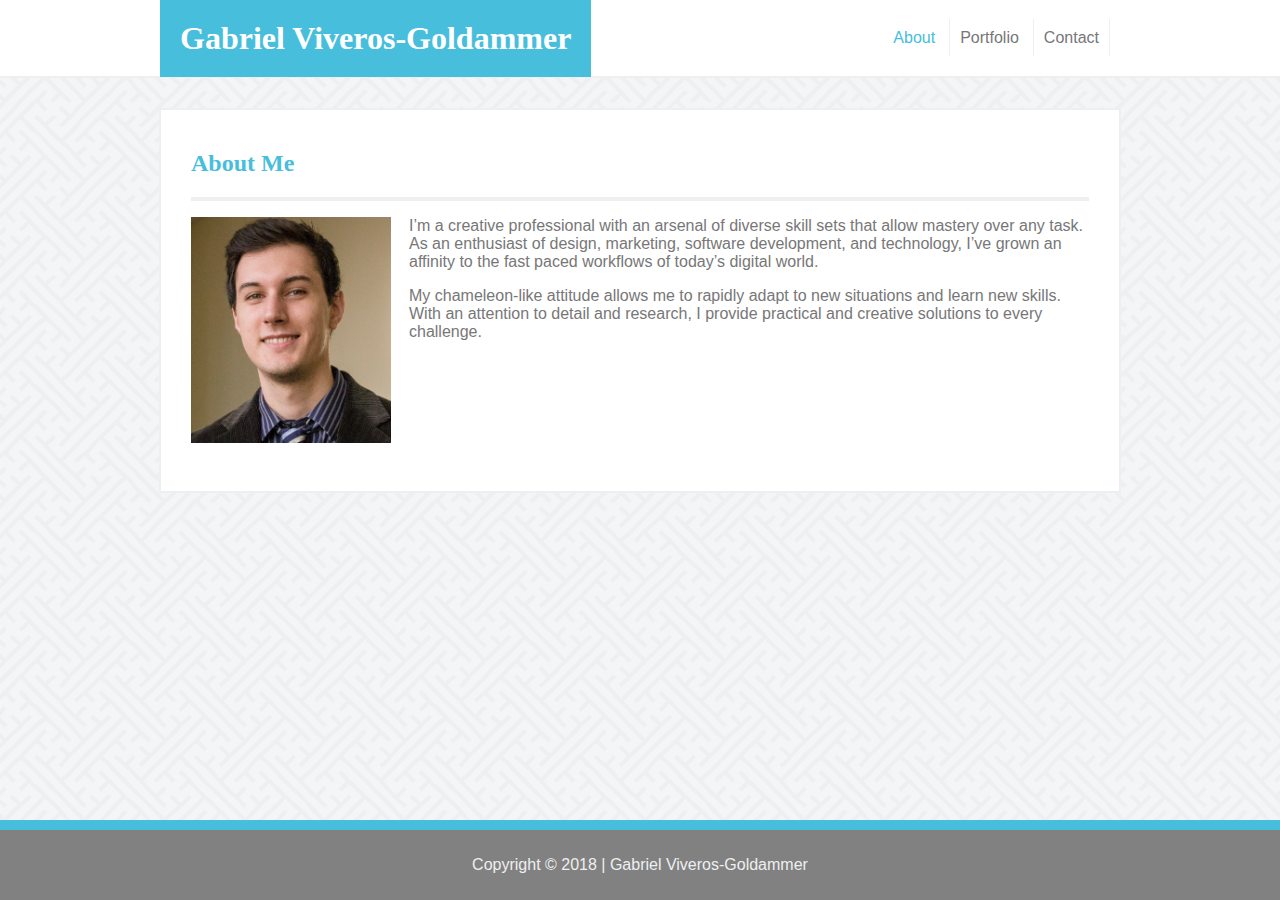
<file: index.html>
<!DOCTYPE html>
<html lang="en">

<head>
    <meta charset="UTF-8">
    <meta name="viewport" content="width=device-width, initial-scale=1.0">
    <meta http-equiv="X-UA-Compatible" content="ie=edge">
    <title>GVG | About</title>
    <link rel="stylesheet" type="text/css" href="assets/css/style.css">
    <link rel="icon" type="image/png" sizes="96x96" href="assets/images/favicon-96x96.png">
</head>

<body>
    <header>
        <div>
            <h1>Gabriel Viveros-Goldammer</h1>
            <nav>
                <ul>
                    <li>
                        <a href="index.html" class="active">About</a>
                    </li>
                    <li>
                        <a href="portfolio.html">Portfolio</a>
                    </li>
                    <li>
                        <a href="contact.html">Contact</a>
                    </li>
                </ul>
            </nav>
        </div>
    </header>

    <main>
        <section>
            <h2>About Me</h2>
            <hr/>
            <p>
                <img src="assets/images/Gabriel Fairway Picture.JPG" alt="Gabriel Viveros-Goldammer" style="width:200px;" class="float-left">I’m a creative professional with an arsenal of diverse skill sets that allow mastery over any task. As an
                enthusiast of design, marketing, software development, and technology, I’ve grown an affinity to the fast
                paced workflows of today’s digital world.</p>
            <p>My chameleon-like attitude allows me to rapidly adapt to new situations and learn new skills. With an attention
                to detail and research, I provide practical and creative solutions to every challenge.</p>
        </section>
    </main>

    <footer>
        <div>
            <p>Copyright © 2018 | Gabriel Viveros-Goldammer</p>
        </div>
    </footer>
</body>

</html>
</file>
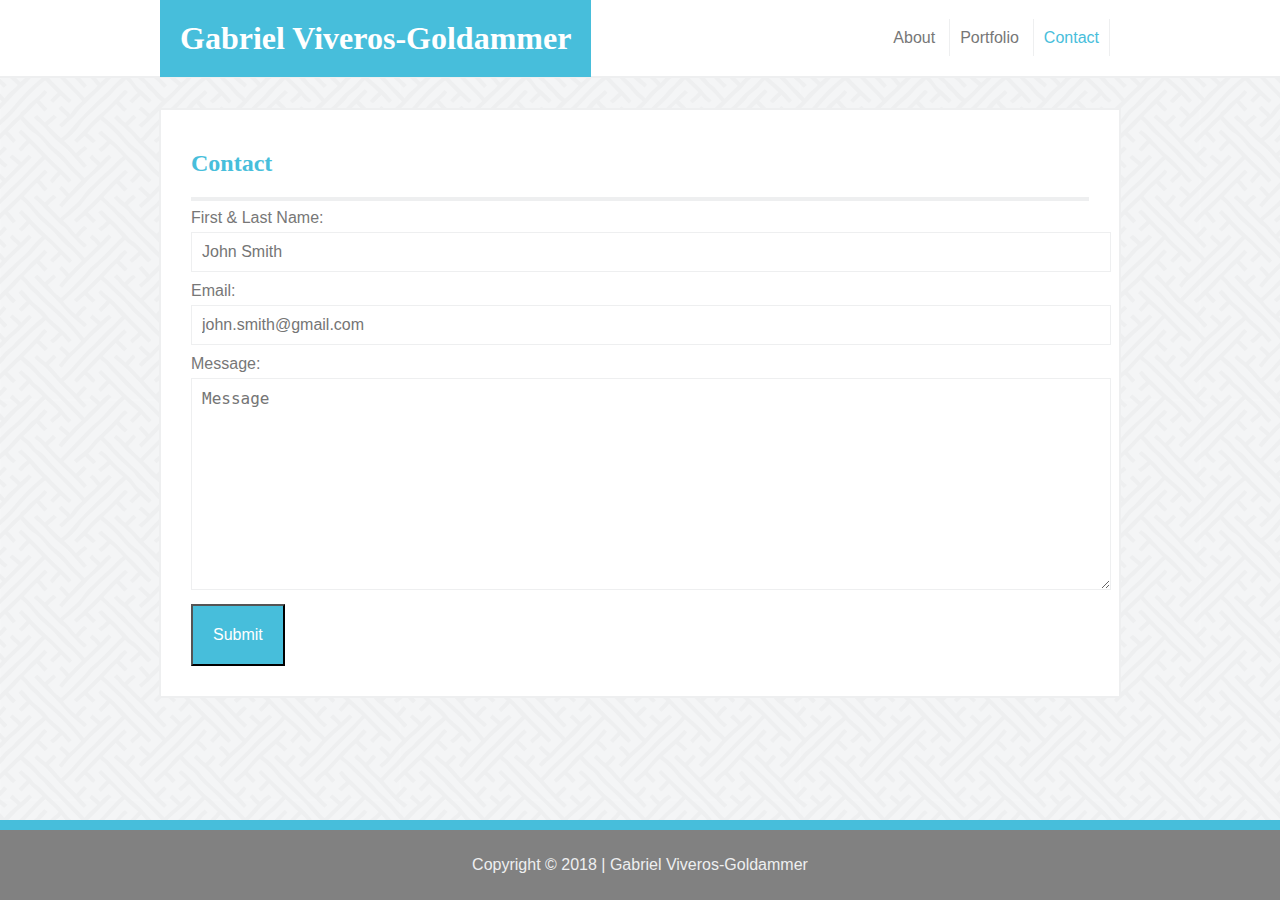
<file: contact.html>
<!DOCTYPE html>
<html lang="en">

<head>
    <meta charset="UTF-8">
    <meta name="viewport" content="width=device-width, initial-scale=1.0">
    <meta http-equiv="X-UA-Compatible" content="ie=edge">
    <title>GVG | Contact</title>
    <link rel="stylesheet" type="text/css" href="assets/css/style.css">
    <link rel="icon" type="image/png" sizes="96x96" href="assets/images/favicon-96x96.png">
</head>

<body>
    <header>
        <div>
            <h1>Gabriel Viveros-Goldammer</h1>
            <nav>
                <ul>
                    <li>
                        <a href="index.html">About</a>
                    </li>
                    <li>
                        <a href="portfolio.html">Portfolio</a>
                    </li>
                    <li>
                        <a href="contact.html" class="active">Contact</a>
                    </li>
                </ul>
            </nav>
        </div>
    </header>

    <main>
        <section>
            <h2>Contact</h2>
            <hr/>
            <form action="">
                First & Last Name:
                <br>
                <input type="text" placeholder="John Smith" class="input-width">
                <br> 
                Email:
                <br>
                <input type="email" placeholder="john.smith@gmail.com" class="input-width">
                <br> 
                Message:
                <br>
                <textarea name="" id="" cols="30" rows="10" placeholder="Message" class="input-width"></textarea>
                <br>
                <input type="submit" name="" id="">
            </form>
        </section>
    </main>

    <footer>
        <div>
            <p>Copyright © 2018 | Gabriel Viveros-Goldammer</p>
        </div>
    </footer>
</body>

</html>
</file>
<file: assets/css/style.css>
body {
    margin: 0px;
    padding: 0px;
    background-image: url('../images/sayagata-400px.png');
}

/************
 Text Styles
*************/
h1, h2, h3 {
    font-family: Georgia, 'Times New Roman', Times, serif;
}

p {
    color: #777;
    font-family: Arial, Helvetica, sans-serif;
}

/*************
 Header Styles 
**************/

header {
    background-color: #fff;
    height: 76px;
    margin-bottom: 30px;
    border-bottom: 2px solid #EEEFF0;
}

header div {
    width: 960px;
    margin-left: auto;
    margin-right: auto;
}

header div h1, header div h2 {
    float: left;
    background-color: #47bedb;
    color: #fff;
    margin: 0px;
    padding: 20px 20px 20px 20px;
}

header ul {
    list-style-type: none;
}

header li {
    display: inline;
}

/********* 
Nav Styles
**********/
nav {
    float: right;
}

nav ul {
    margin: 0px;
    padding: 29px 10px 29px 10px;
}

nav li {
    padding: 10px;
    border-right: 1px solid #EEEFF0;
}

nav li a {
    color: #777;
    font-family: Arial, Helvetica, sans-serif;
    text-decoration: none;
}

nav li a:hover {
    color: #47bedb;
}

nav li a.active {
    color: #47bedb;
}

/**********
Main Styles 
***********/

main {
    clear: both;
    width: 898px;
    margin-left: auto;
    margin-right: auto;
    padding: 30px;
    background: #fff;
    overflow: auto;
    border: 2px solid #EEEFF0;
}

main h2 {
    margin: 10px 0px 20px 0px;
    color: #47bedb;
}

hr {
    border: 2px solid #EEEFF0;
}
/************
Footer Styles
*************/

footer {
    clear: both;
    margin-left: auto;
    margin-right: auto;
    padding: 10px 10px 10px 10px;
    background-color: #818181;
    border-top: 10px solid #47bedb;
    position: fixed;
    bottom: 0px;
    right: 0px;
    left: 0px;
}

footer div {
    width: 960px;
    text-align: center;
    display: inline;
}

footer div p {
    color: #EEEFF0;
}


/***********
Extra Styles 
************/

.float-left {
    float: left;
    padding-right: 18px;
    padding-bottom: 18px;
}

/***************
Portfolio Images
****************/

.port-image {
    width: 27%;
    margin-left: 1%;
    margin-right: 1%;
    float: left;
    text-align: center;
}

.port-img-size {
    width: 100%;
    height: 300px;
}

.port-h3 {
    background-color: #47bedb;
    color: #fff;
    padding: 10px;
    position: relative;
    bottom: 90px;
}

/***********************
Contact Page Form Styles
************************/

form {
    color: #777;
    font-family: Arial, Helvetica, sans-serif;
}

input[type=text], input[type=email] {
    width: 100%;
    margin-bottom: 10px;
    margin-top: 5px;
    border: 1px solid #EEEFF0;
    padding: 10px;
    font-size: 16px;
}

input[type=text]:focus, input[type=email]:focus {
    outline: none;
    border: 1px solid #47bedb;
    font-size: 16px;
}

textarea {
    width: 100%;
    margin-bottom: 10px;
    margin-top: 5px;
    border: 1px solid #EEEFF0;
    padding: 10px;
    font-size: 16px;
}

textarea:focus {
    outline: none;
    border: 1px solid #47bedb;
    font-size: 16px;
}

input[type=submit] {
    outline: none;
    color: #fff;
    background-color: #47bedb;
    padding: 20px;
    font-family: Arial, Helvetica, sans-serif;
    font-size: 16px;
}

input[type=submit]:hover {
    background-color: #2f8196;
}


@media only screen and (max-width: 980px){
    header div{
        width: 860px;
    }

    main {
        width: 800px;
    }
}

@media only screen and (max-width: 768px){
    header {
        height: 61px;
    }

    header div {
        width: 638px;
    }

    main {
        width: 600px;
    }

    h1 {
        font-size: 20px;
        padding: 27px;
    }

    .port-image {
        width: 48%;
    }
}

@media only screen and (max-width: 640px){
    header {
        margin-bottom: 60px;
    }

    header div {
        width: 100%;
        margin-left: auto;
        margin-right: auto;
    }

    header div h1 {
        float: none;
        text-align: center;
        margin-left: auto;
        margin-right: auto;
    }

    nav {
        float: none;
        width: 100%;
        display: inline-block;
        text-align: center;
        margin-left: auto;
        margin-right: auto;
        background: #fff;
    }

    nav ul {
        padding: 20px 10px;
    }

    main {
        clear: both;
        width: 300px;
    }
    div h1 {
        font-size: 20px;
        padding: 34px;
    }

    .float-left {
        float: none;
        display: block;
    }

    .port-image{
        float: none;
        display: block;
        width: 100%;
    }
}
</file>
